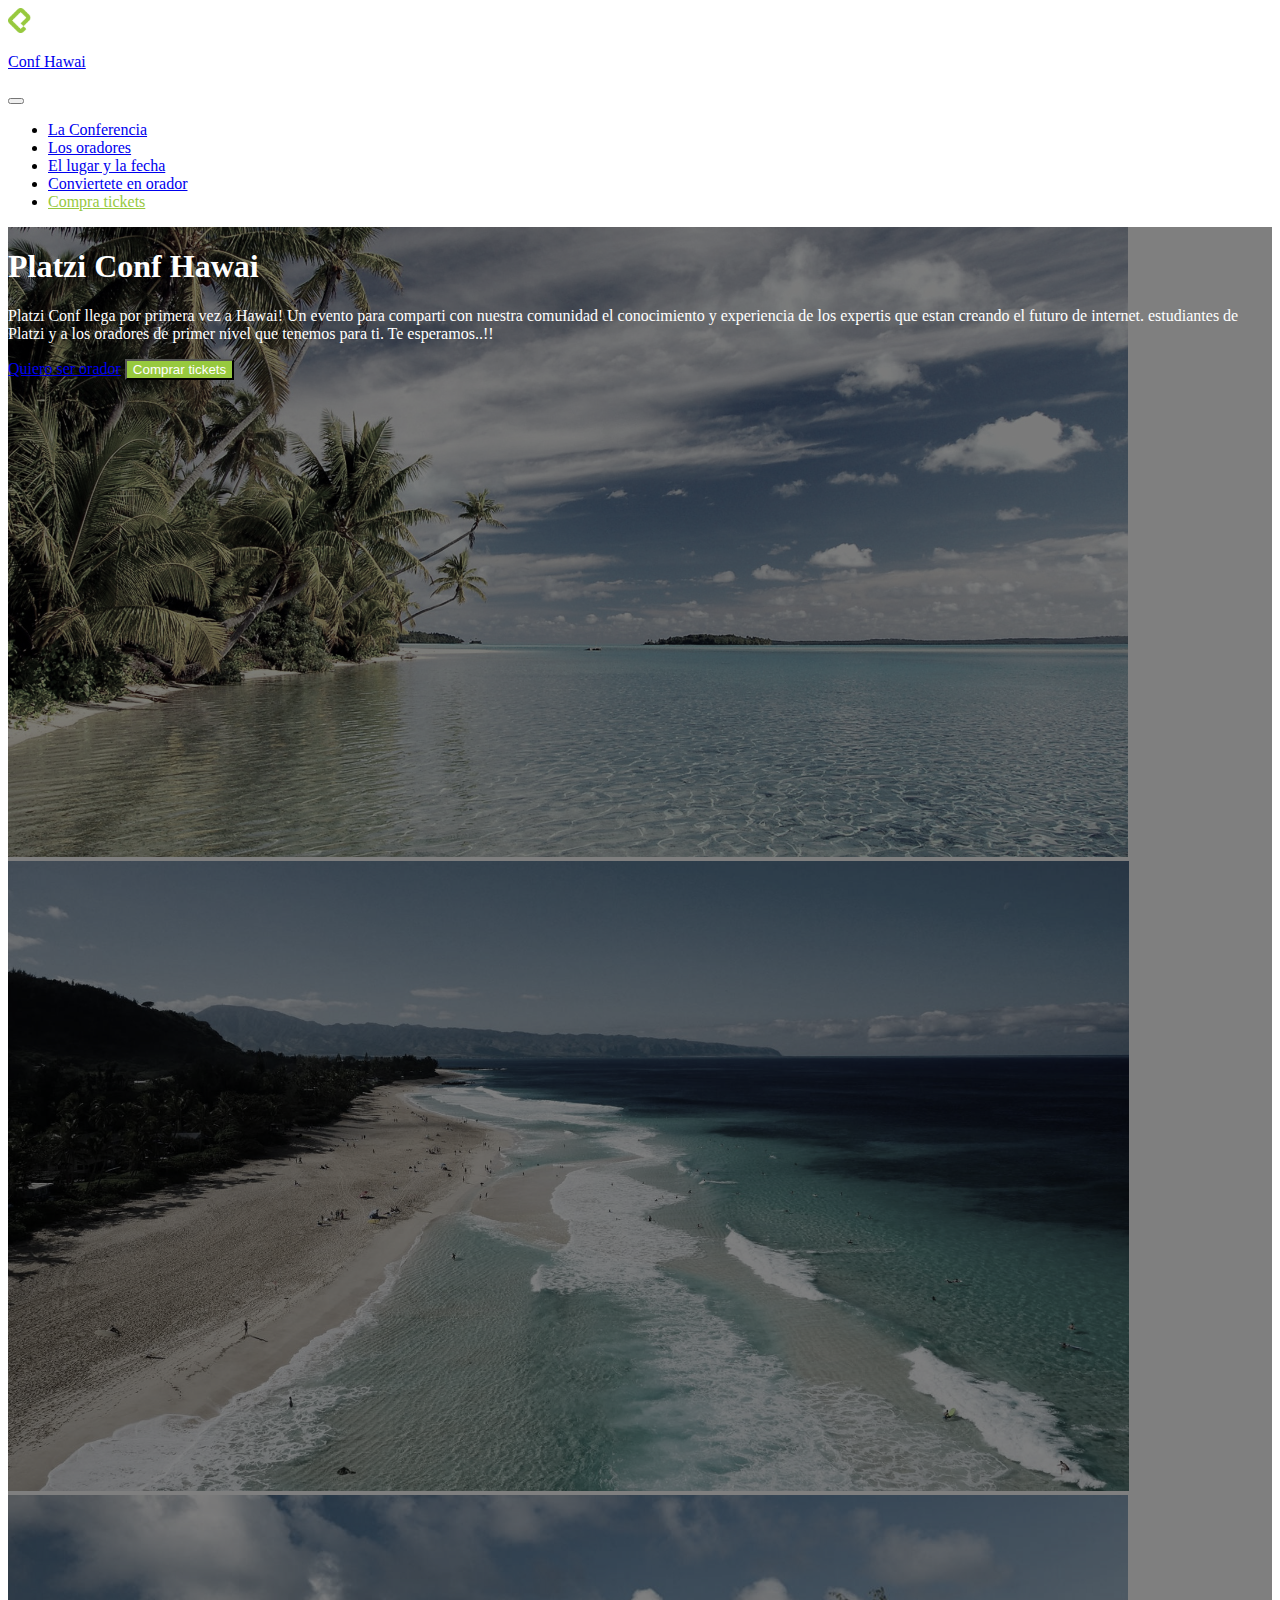
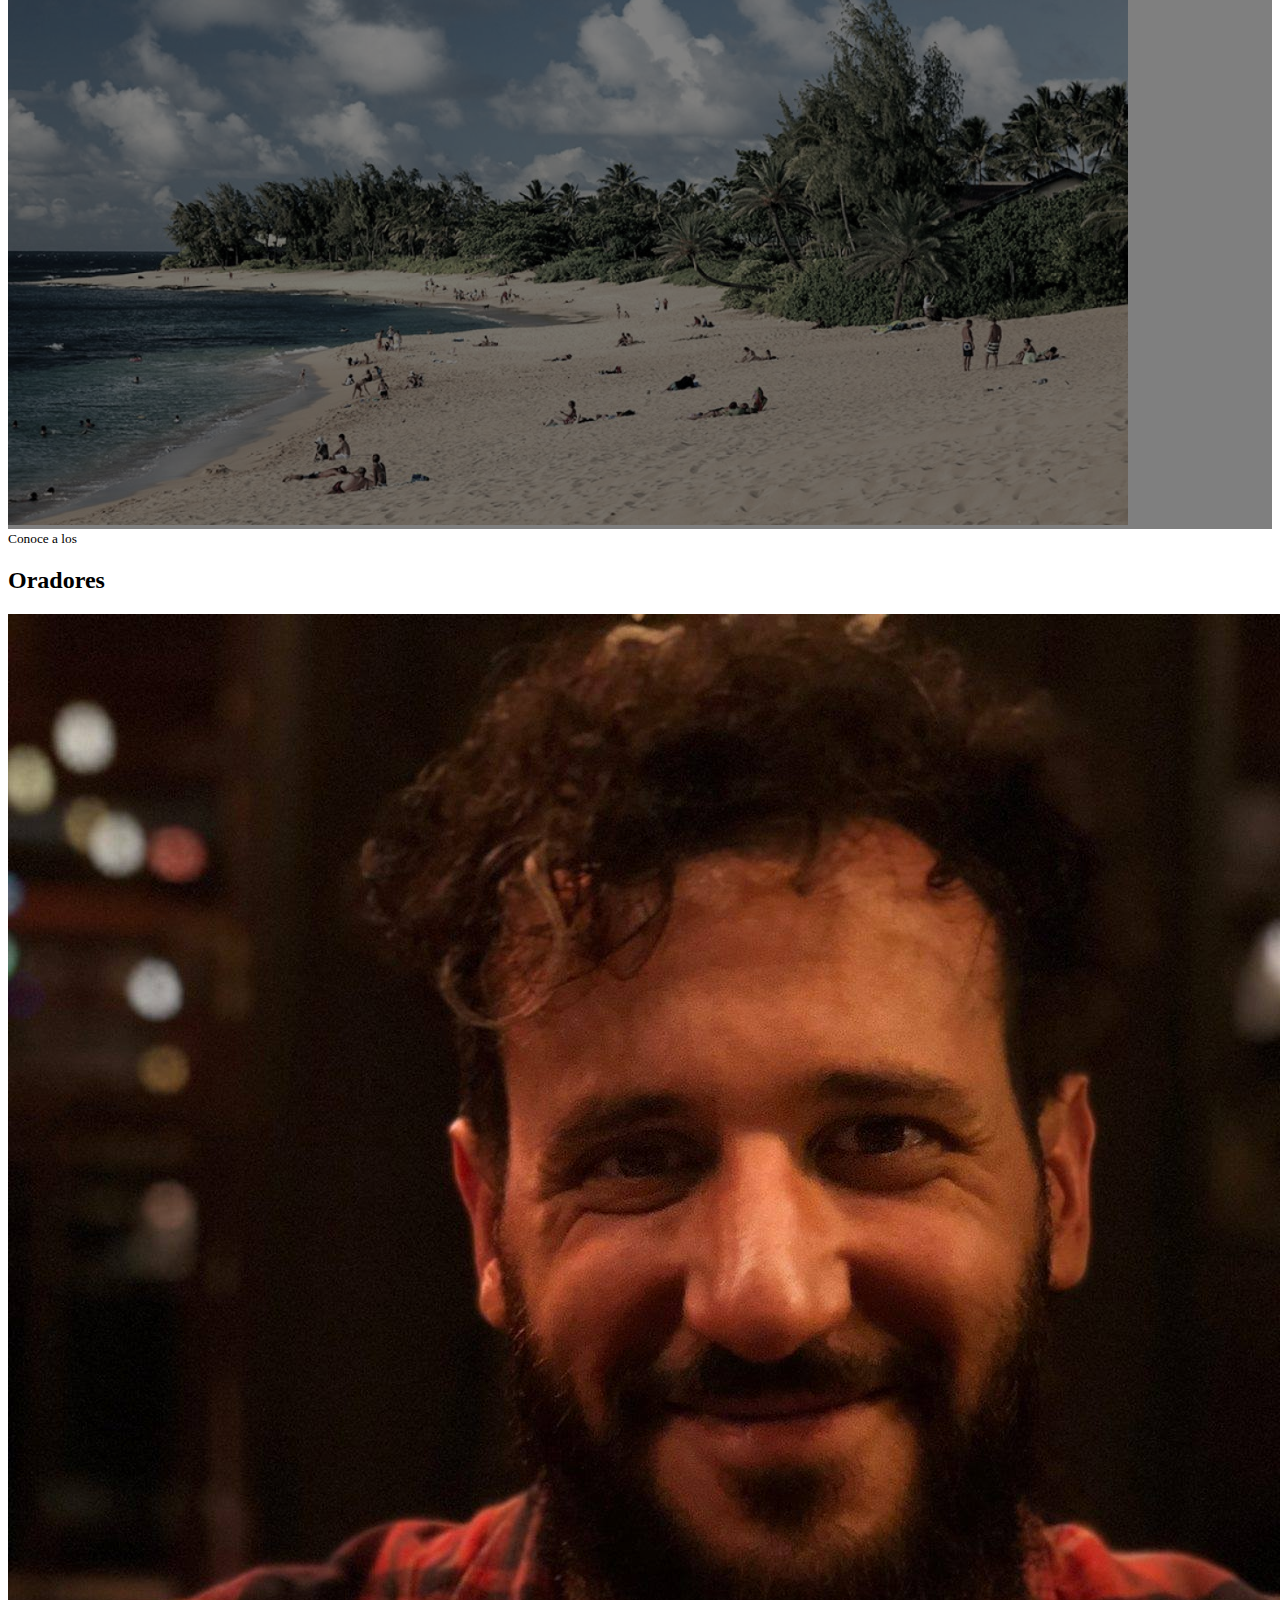
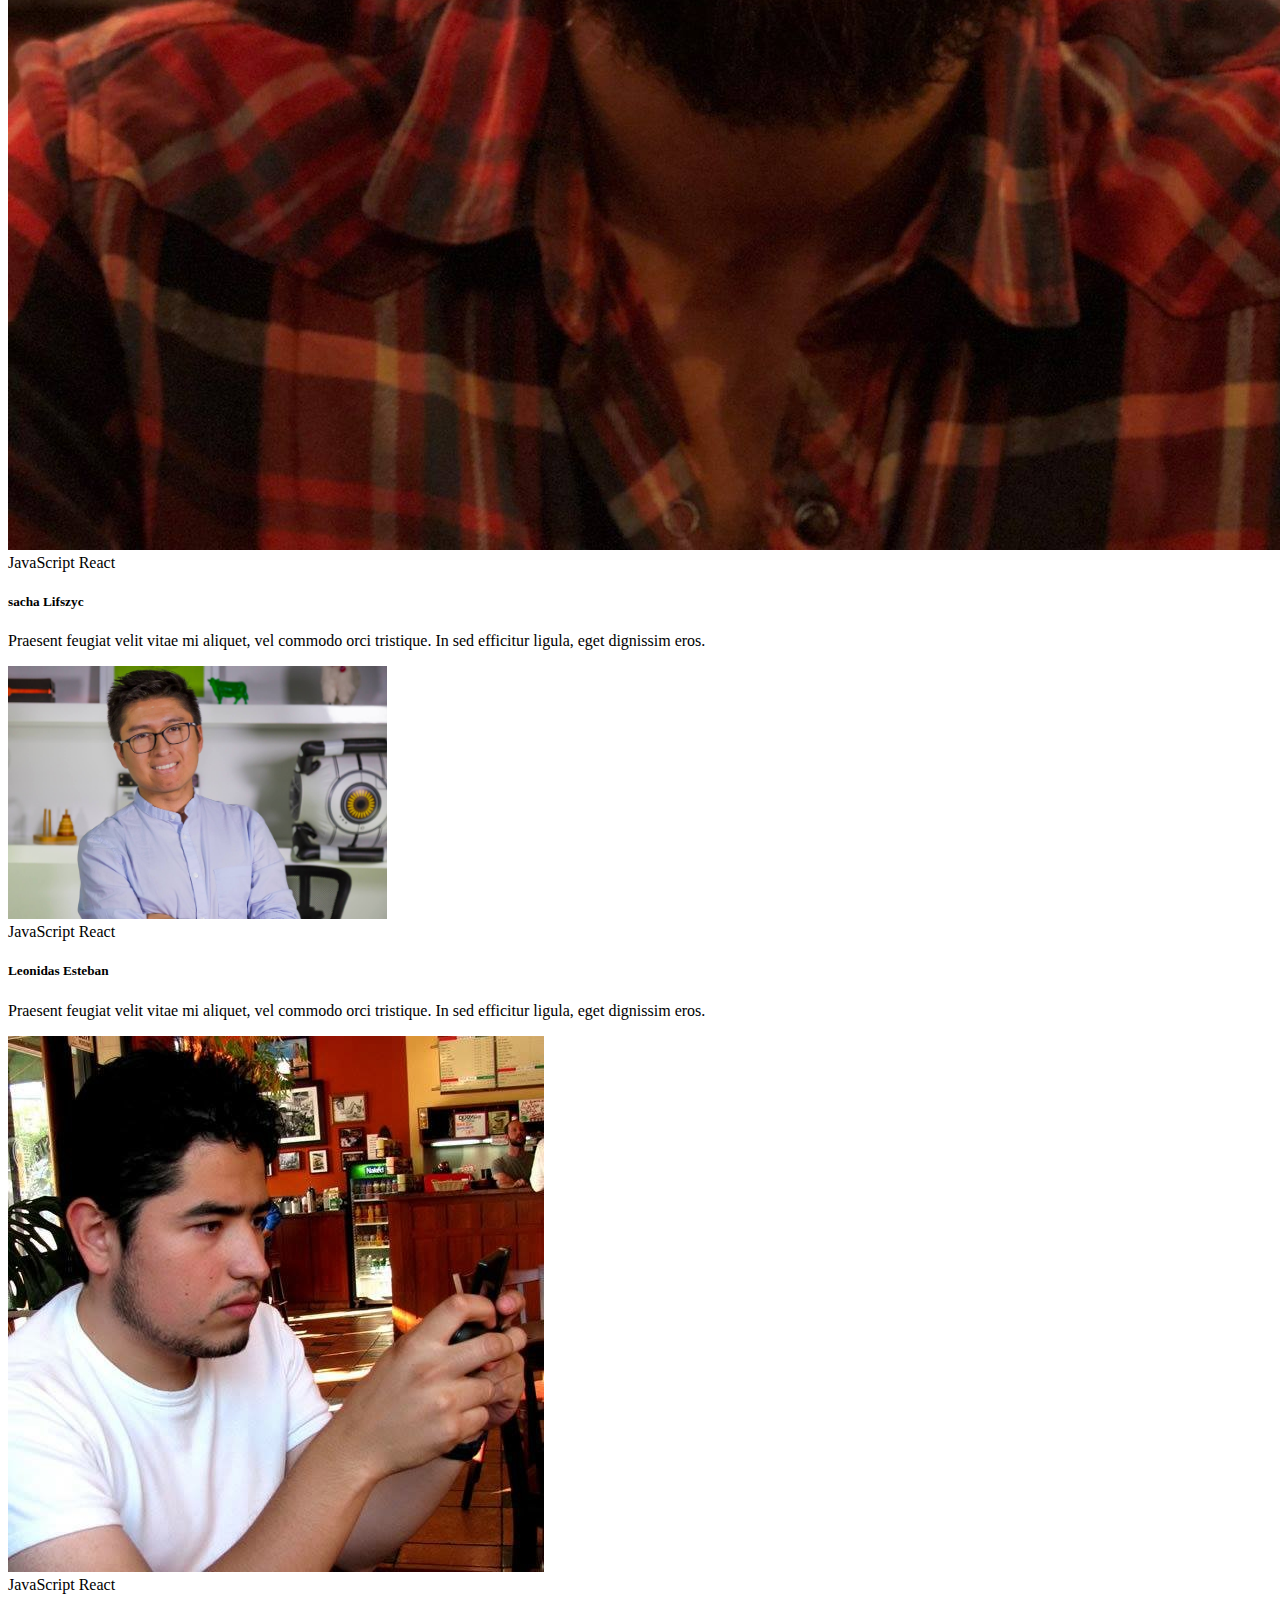
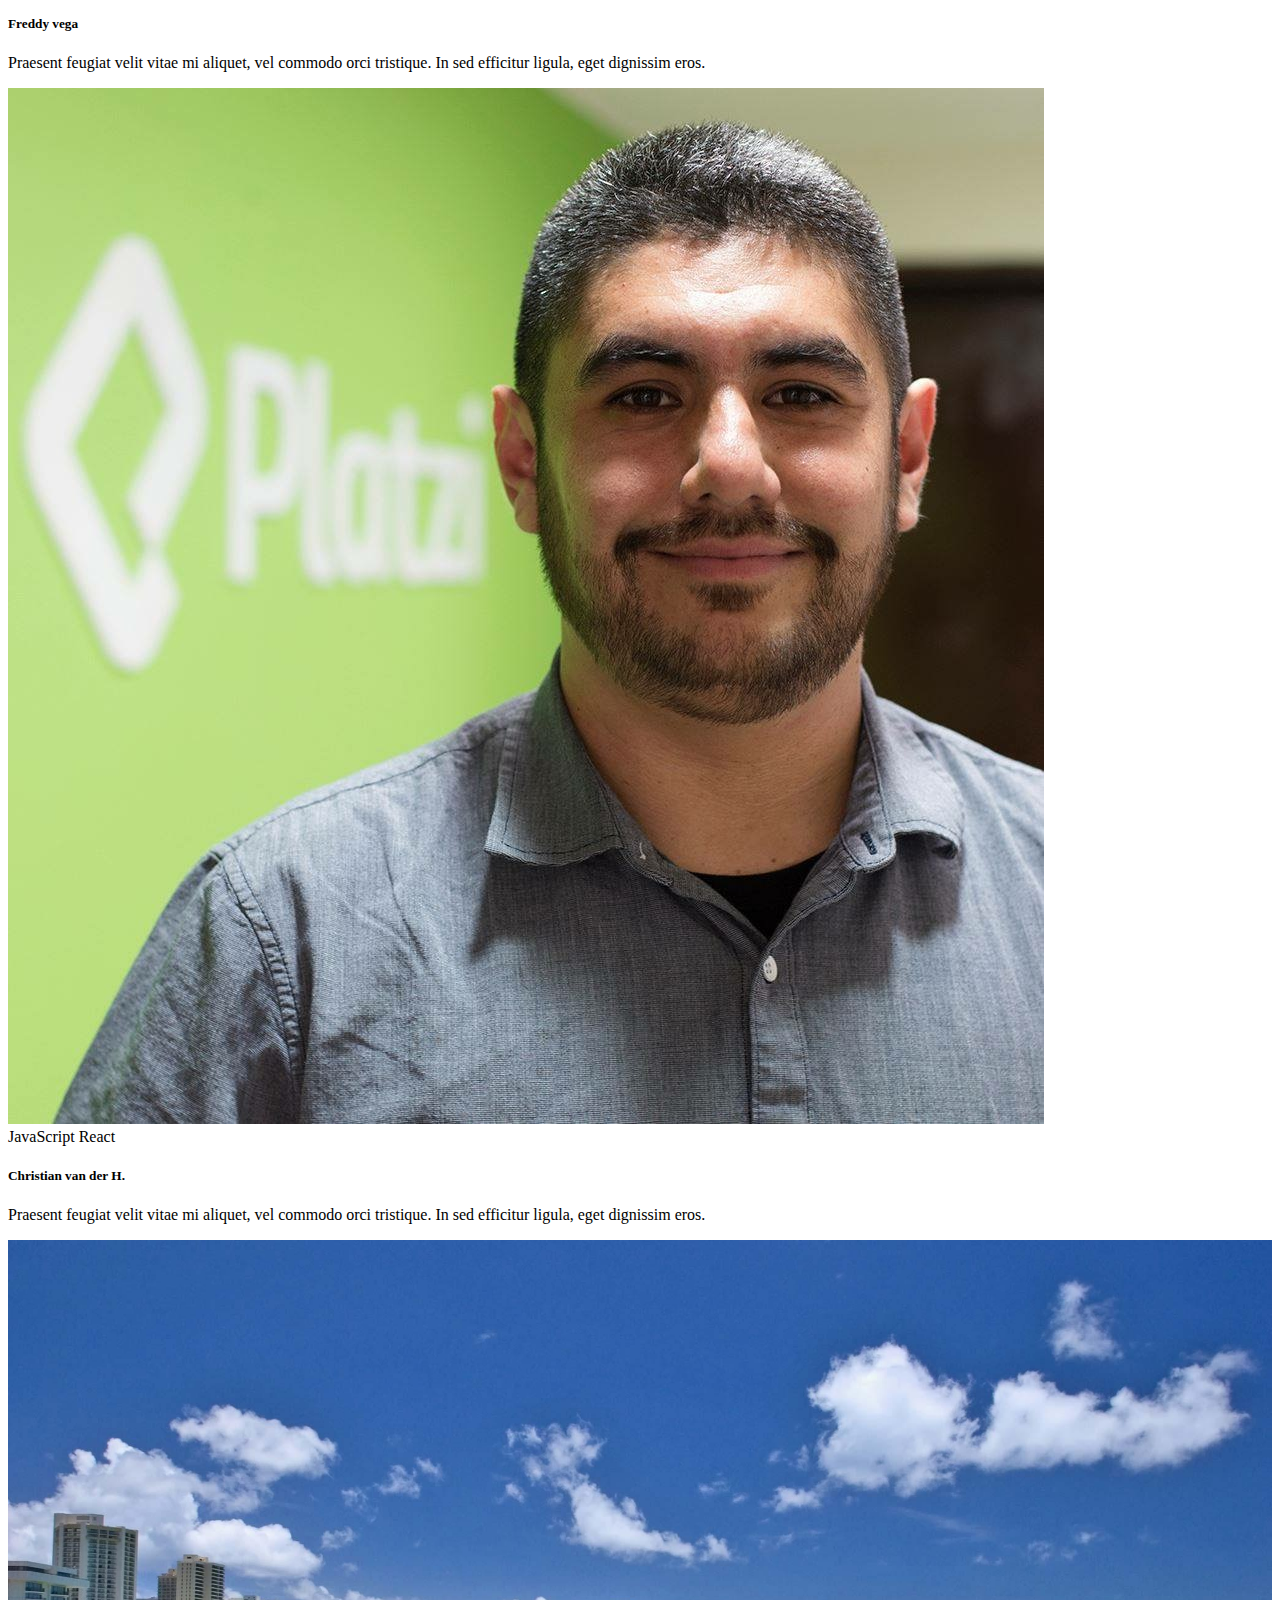
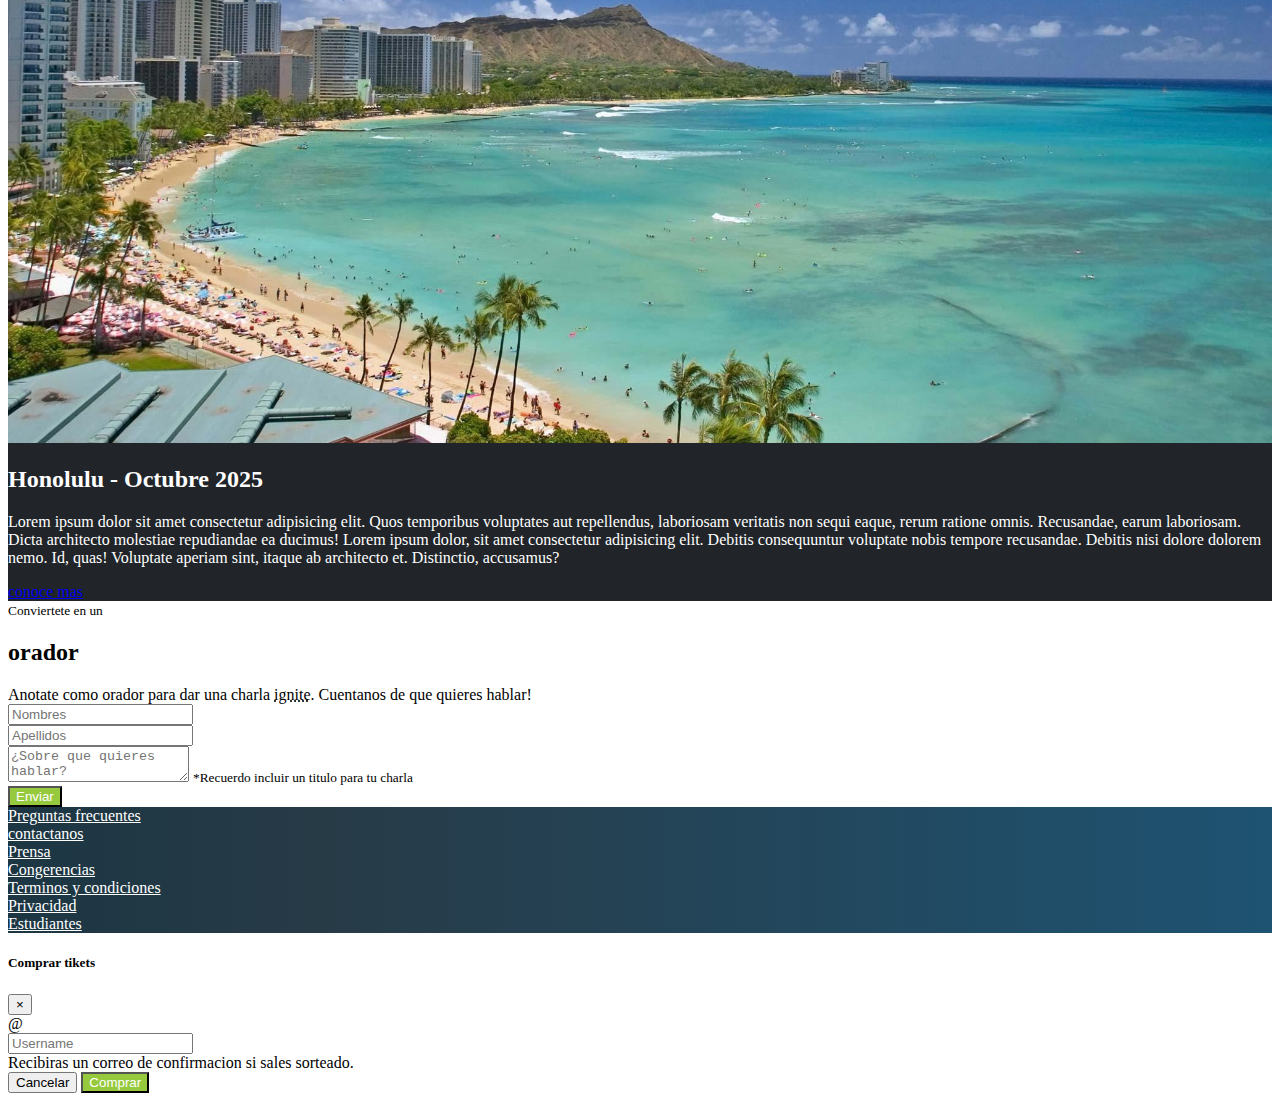
<file: index.html>
<!doctype html>
<html lang="en">

<head>
    <!-- Required meta tags -->
    <meta charset="utf-8">
    <meta name="viewport" content="width=device-width, initial-scale=1, shrink-to-fit=no">

    <!-- Bootstrap CSS -->
    <link rel="stylesheet" href="https://stackpath.bootstrapcdn.com/bootstrap/4.5.0/css/bootstrap.min.css" integrity="sha384-9aIt2nRpC12Uk9gS9baDl411NQApFmC26EwAOH8WgZl5MYYxFfc+NcPb1dKGj7Sk" crossorigin="anonymous">
    <link rel="stylesheet" href="index.css">
    <title>Hello, world!</title>
</head>

<body data-spy="scroll" data-target="#navbar" data-offset="59">
    <!-- header -->
    <header class="header sticky-top">
        <nav class="navbar navbar-expand-lg navbar-dark bg-dark nav-logo">
            <div class="container">
                <a class="navbar-brand d-flex" href="#"><img src="assets/images/platzi-logo.png" alt="platzi logo">
                    <p class="mb-0 ml-2">Conf Hawai</p>
                </a>
                <button class="navbar-toggler" type="button" data-toggle="collapse" data-target="#navbar" aria-controls="navbarSupportedContent" aria-expanded="false" aria-label="Toggle navigation">
                <span class="navbar-toggler-icon"></span>
                </button>
                <div class="collapse navbar-collapse" id="navbar">
                    <ul class="navbar-nav ml-auto">
                        <li class="nav-item">
                            <a class="nav-link" href="#main">La Conferencia</a>
                        </li>
                        <li class="nav-item">
                            <a class="nav-link" href="#speakers">Los oradores</a>
                        </li>
                        <li class="nav-item">
                            <a class="nav-link" href="#place-time">El lugar y la fecha</a>
                        </li>
                        <li class="nav-item">
                            <a class="nav-link" href="#conviertete-en-orador">Conviertete en orador</a>
                        </li>
                        <li class="nav-item">
                            <a class="nav-link text-platzi" href="#" data-toggle="modal" data-target="#modalCompra">Compra tickets</a>
                        </li>
                    </ul>
                </div>
            </div>
        </nav>
    </header>
    <!-- main -->
    <main class="main">
        <section class="carrucel" id="main">
            <div id="carousel" class="carousel slide carousel-fade" data-ride="carousel" data-pause="false">
                <div class="carousel-inner">
                    <div class="carousel-item active">
                        <img src="assets/images/hawaii.jpg" class="d-block w-100" alt="hawai 1">
                    </div>
                    <div class="carousel-item">
                        <img src="assets/images/hawaii2.jpg" class="d-block w-100" alt="hawai 2">
                    </div>
                    <div class="carousel-item">
                        <img src="assets/images/hawaii3.jpeg" class="d-block w-100" alt="hawai 3">
                    </div>
                    <div class="overlay">
                        <div class="container">
                            <div class="row align-items-center">
                                <div class="col-md-6 offset-md-6 text-center text-md-right">
                                    <h1>Platzi Conf Hawai</h1>
                                    <p class="d-none d-md-block">
                                        Platzi Conf llega por primera vez a Hawai! Un evento para comparti con nuestra comunidad el conocimiento y experiencia de los expertis que estan creando el futuro de internet. estudiantes de Platzi y a los oradores de primer nivel que tenemos para ti.
                                        Te esperamos..!!</p>
                                    <a href="#" class="btn btn-outline-light">Quiero ser orador</a>
                                    <button class="btn btn-success btn-platzi" data-toggle="modal" data-target="#modalCompra">Comprar tickets</button>
                                </div>
                            </div>
                        </div>
                    </div>
                </div>
            </div>
        </section>
        <section class="speakers mt-4" id="speakers">
            <div class="container">
                <div class="row">
                    <div class="col text-center text-uppercase">
                        <small>Conoce a los</small>
                        <h2>Oradores</h2>
                    </div>
                </div>
                <div class="row">
                    <div class="col-lg-3 col-md-6 mb-4">
                        <div class="card">
                            <img src="assets/speakers/sacha.jpg" class="card-img-top" alt="...">
                            <div class="card-body">
                                <div class="badges text-right mb-3">
                                    <span class="badge badge-warning">JavaScript</span>
                                    <span class="badge badge-info">React</span>
                                </div>
                                <h5 class="card-title">sacha Lifszyc</h5>
                                <p class="card-text">
                                    Praesent feugiat velit vitae mi aliquet, vel commodo orci tristique. In sed efficitur ligula, eget dignissim eros.
                                </p>
                            </div>
                        </div>
                    </div>
                    <div class="col-lg-3 col-md-6 mb-4">
                        <div class="card">
                            <img src="assets/speakers/leonidas.jpeg" class="card-img-top leo-img " alt="...">
                            <div class="card-body">
                                <div class="badges text-right mb-3">
                                    <span class="badge badge-warning">JavaScript</span>
                                    <span class="badge badge-info">React</span>
                                </div>
                                <h5 class="card-title">Leonidas Esteban</h5>
                                <p class="card-text">
                                    Praesent feugiat velit vitae mi aliquet, vel commodo orci tristique. In sed efficitur ligula, eget dignissim eros.
                                </p>
                            </div>
                        </div>
                    </div>
                    <div class="col-lg-3 col-md-6 mb-4">
                        <div class="card">
                            <img src="assets/speakers/freddy.jpeg" class="card-img-top" alt="...">
                            <div class="card-body">
                                <div class="badges text-right mb-3">
                                    <span class="badge badge-warning">JavaScript</span>
                                    <span class="badge badge-info">React</span>
                                </div>
                                <h5 class="card-title">Freddy vega</h5>
                                <p class="card-text">
                                    Praesent feugiat velit vitae mi aliquet, vel commodo orci tristique. In sed efficitur ligula, eget dignissim eros.
                                </p>
                            </div>
                        </div>
                    </div>
                    <div class="col-lg-3 col-md-6 mb-4">
                        <div class="card">
                            <img src="assets/speakers/cvander.jpeg" class="card-img-top" alt="...">
                            <div class="card-body">
                                <div class="badges text-right mb-3">
                                    <span class="badge badge-warning">JavaScript</span>
                                    <span class="badge badge-info">React</span>
                                </div>
                                <h5 class="card-title">Christian van der H.</h5>
                                <p class="card-text">
                                    Praesent feugiat velit vitae mi aliquet, vel commodo orci tristique. In sed efficitur ligula, eget dignissim eros.
                                </p>
                            </div>
                        </div>
                    </div>
                </div>
            </div>
        </section>
        <!-- fin de /speakers -->
        <!-- lugar y fecha nueva seccion -->
        <section class="place-time" id="place-time">
            <div class="container-fluid">
                <div class="row">
                    <div class="col-12 col-lg-6 pl-0 pr-0">
                        <img src="assets/images/honolulu.jpg" alt="ciudad Honolulu">
                    </div>
                    <div class="col-12 col-lg-6 pt-4 pb-4">
                        <h2>Honolulu - Octubre 2025</h2>
                        <p>Lorem ipsum dolor sit amet consectetur adipisicing elit. Quos temporibus voluptates aut repellendus, laboriosam veritatis non sequi eaque, rerum ratione omnis. Recusandae, earum laboriosam. Dicta architecto molestiae repudiandae
                            ea ducimus! Lorem ipsum dolor, sit amet consectetur adipisicing elit. Debitis consequuntur voluptate nobis tempore recusandae. Debitis nisi dolore dolorem nemo. Id, quas! Voluptate aperiam sint, itaque ab architecto et. Distinctio,
                            accusamus?
                        </p>
                        <a class="btn btn-outline-light" href="https://bryanvera.me" target="_blank">conoce mas</a>
                    </div>
                </div>
            </div>
        </section>
        <!-- fin de lugar y fecha -->
        <!-- conviertete en orador -->
        <section class="conviertete-en-orador pt-3 pb-4" id="conviertete-en-orador">
            <div class="container">
                <div class="row">
                    <div class="col text-uppercase text-center">
                        <small> Conviertete en un</small>
                        <h2>orador</h2>
                    </div>
                </div>
                <div class="row">
                    <div class="col text-center">
                        Anotate como orador para dar una charla <abbr data-toggle="tooltip" title="Charlas de 5 minutos">ignite</abbr>. Cuentanos de que quieres hablar!
                    </div>
                </div>
                <div class="row">
                    <div class="col col-md-10 offset-md-1 col-lg-8 offset-lg-2 pt-2">
                        <form>
                            <div class="form-row">
                                <div class="form-group col-12 col-md-6">
                                    <input type="text" class="form-control" placeholder="Nombres">
                                </div>
                                <div class="form-group col-12 col-md-6">
                                    <input type="text" class="form-control" placeholder="Apellidos">
                                </div>
                            </div>
                            <div class="form-row">
                                <div class="form-group col">
                                    <textarea name="text" class="form-control form-control-lg" placeholder="¿Sobre que quieres hablar?"></textarea>
                                    <small class="form-text text-muted">
                                            *Recuerdo incluir un titulo para tu charla
                                    </small>
                                </div>
                            </div>
                            <div class="form-row">
                                <div class="col">
                                    <button type="button" class="btn btn-platzi btn-block">Enviar</button>
                                </div>
                            </div>
                        </form>
                    </div>
                </div>
            </div>
        </section>
        <!-- /conviertete en orador -->
    </main>
    <!-- / main -->
    <!-- footer -->
    <footer class="footer pb-4 pt-4">
        <div class="container">
            <div class="row text-center">
                <div class="col-12 col-lg">
                    <a href="#">Preguntas frecuentes</a>
                </div>
                <div class="col-12 col-lg">
                    <a href="#">contactanos</a>
                </div>
                <div class="col-12 col-lg">
                    <a href="#">Prensa</a>
                </div>
                <div class="col-12 col-lg">
                    <a href="#">Congerencias</a>
                </div>
                <div class="col-12 col-lg">
                    <a href="#">Terminos y condiciones</a>
                </div>
                <div class="col-12 col-lg">
                    <a href="#">Privacidad</a>
                </div>
                <div class="col-12 col-lg">
                    <a href="#">Estudiantes</a>
                </div>
            </div>
        </div>
    </footer>

    <!-- Modal -->
    <div class="modal fade" id="modalCompra" tabindex="-1" role="dialog" aria-labelledby="exampleModalCenterTitle" aria-hidden="true">
        <div class="modal-dialog modal-dialog-centered" role="document">
            <div class="modal-content">
                <div class="modal-header">
                    <h5 class="modal-title" id="exampleModalCenterTitle">Comprar tikets</h5>
                    <button type="button" class="close" data-dismiss="modal" aria-label="Close">
            <span aria-hidden="true">&times;</span>
          </button>
                </div>
                <div class="modal-body">
                    <form action="">
                        <div class="form-row">
                            <div class="form-group col">
                                <div class="input-group mb-3">
                                    <div class="input-group-prepend">
                                        <span class="input-group-text" id="basic-addon1">@</span>
                                    </div>
                                    <input type="text" class="form-control" placeholder="Username" aria-label="Username" aria-describedby="basic-addon1">
                                </div>
                            </div>
                        </div>
                    </form>
                    <div class="alert alert-warning" role="alert">
                        Recibiras un correo de confirmacion si sales sorteado.
                    </div>
                </div>
                <div class="modal-footer">
                    <button type="button" class="btn btn-secondary" data-dismiss="modal">Cancelar</button>
                    <button type="button" class="btn btn-platzi">Comprar</button>
                </div>
            </div>
        </div>
    </div>
    <!-- fin del modal -->
    <!-- Optional JavaScript -->
    <!-- jQuery first, then Popper.js, then Bootstrap JS -->
    <script src="https://code.jquery.com/jquery-3.5.1.slim.min.js" integrity="sha384-DfXdz2htPH0lsSSs5nCTpuj/zy4C+OGpamoFVy38MVBnE+IbbVYUew+OrCXaRkfj" crossorigin="anonymous"></script>
    <script src="https://cdn.jsdelivr.net/npm/popper.js@1.16.0/dist/umd/popper.min.js" integrity="sha384-Q6E9RHvbIyZFJoft+2mJbHaEWldlvI9IOYy5n3zV9zzTtmI3UksdQRVvoxMfooAo" crossorigin="anonymous"></script>
    <script src="https://stackpath.bootstrapcdn.com/bootstrap/4.5.0/js/bootstrap.min.js" integrity="sha384-OgVRvuATP1z7JjHLkuOU7Xw704+h835Lr+6QL9UvYjZE3Ipu6Tp75j7Bh/kR0JKI" crossorigin="anonymous"></script>
    <script src="index.js"></script>
</body>

</html>
</file>
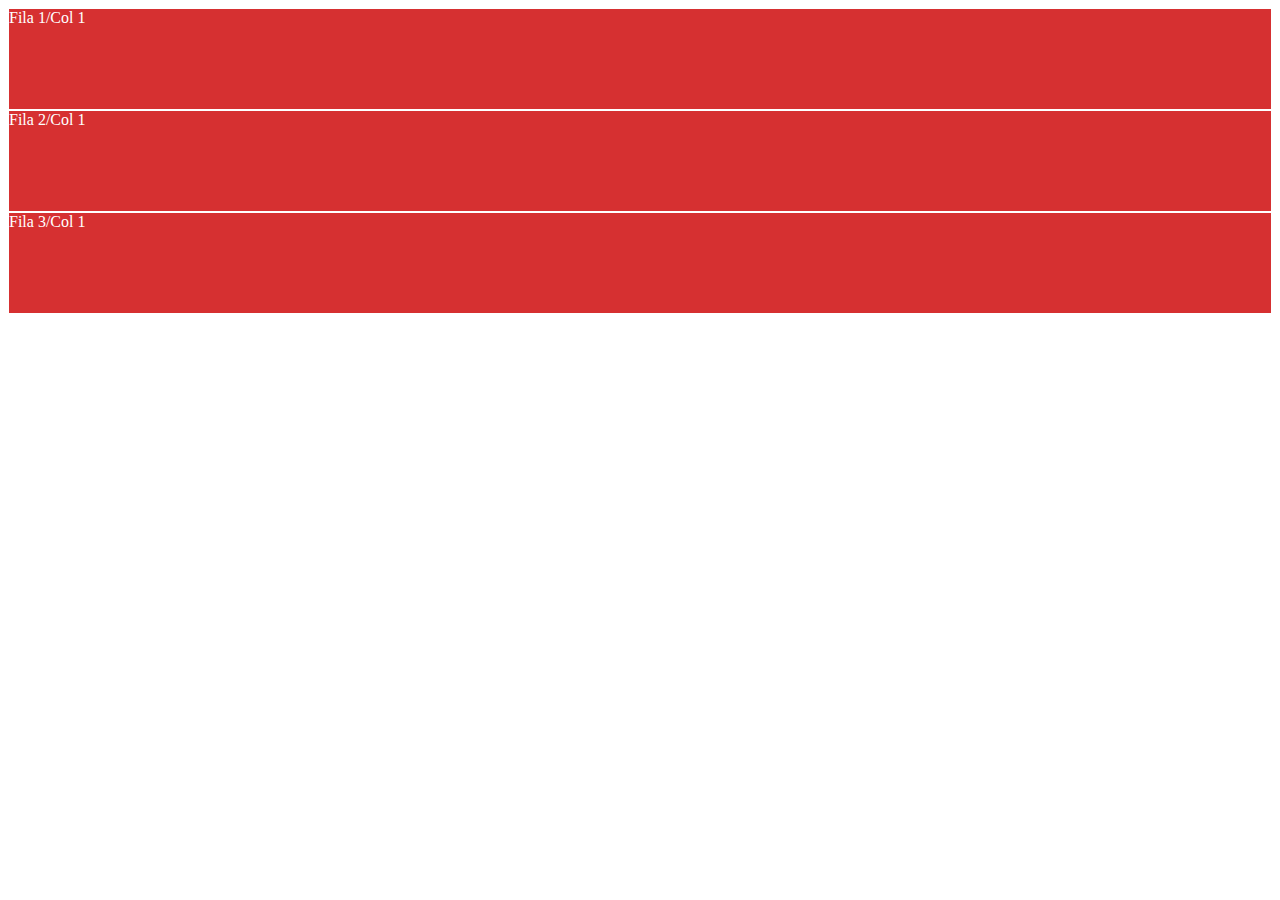
<file: practicando-grilla/ejecicio3deotro.html>
<!doctype html>
<html lang="en">

<head>
    <!-- Required meta tags -->
    <meta charset="utf-8">
    <meta name="viewport" content="width=device-width, initial-scale=1, shrink-to-fit=no">

    <!-- Bootstrap CSS -->
    <link rel="stylesheet" href="https://stackpath.bootstrapcdn.com/bootstrap/4.1.3/css/bootstrap.min.css" integrity="sha384-MCw98/SFnGE8fJT3GXwEOngsV7Zt27NXFoaoApmYm81iuXoPkFOJwJ8ERdknLPMO" crossorigin="anonymous">
    <style>
        div[class^="col-"] {
            background: #d63031;
            height: 100px;
            border: 1px solid white;
            color: white
        }
    </style>
    <title>Reto 3</title>
</head>

<body>
    <div class="container mt-3">
        <div class="row">
            <div class="col-12 col-md-6 offset-md-6">
                Fila 1/Col 1
            </div>
        </div>
        <div class="row">
            <div class="col-8 col-md-8 offset-md-2">
                Fila 2/Col 1
            </div>
        </div>
        <div class="row">
            <div class="col-3 offset-9 col-md-3 offset-md-0">
                Fila 3/Col 1
            </div>
        </div>
    </div>

    <!-- Optional JavaScript -->
    <!-- jQuery first, then Popper.js, then Bootstrap JS -->
    <script src="https://code.jquery.com/jquery-3.3.1.slim.min.js" integrity="sha384-q8i/X+965DzO0rT7abK41JStQIAqVgRVzpbzo5smXKp4YfRvH+8abtTE1Pi6jizo" crossorigin="anonymous"></script>
    <script src="https://cdnjs.cloudflare.com/ajax/libs/popper.js/1.14.3/umd/popper.min.js" integrity="sha384-ZMP7rVo3mIykV+2+9J3UJ46jBk0WLaUAdn689aCwoqbBJiSnjAK/l8WvCWPIPm49" crossorigin="anonymous"></script>
    <script src="https://stackpath.bootstrapcdn.com/bootstrap/4.1.3/js/bootstrap.min.js" integrity="sha384-ChfqqxuZUCnJSK3+MXmPNIyE6ZbWh2IMqE241rYiqJxyMiZ6OW/JmZQ5stwEULTy" crossorigin="anonymous"></script>
</body>

</html>
</file>
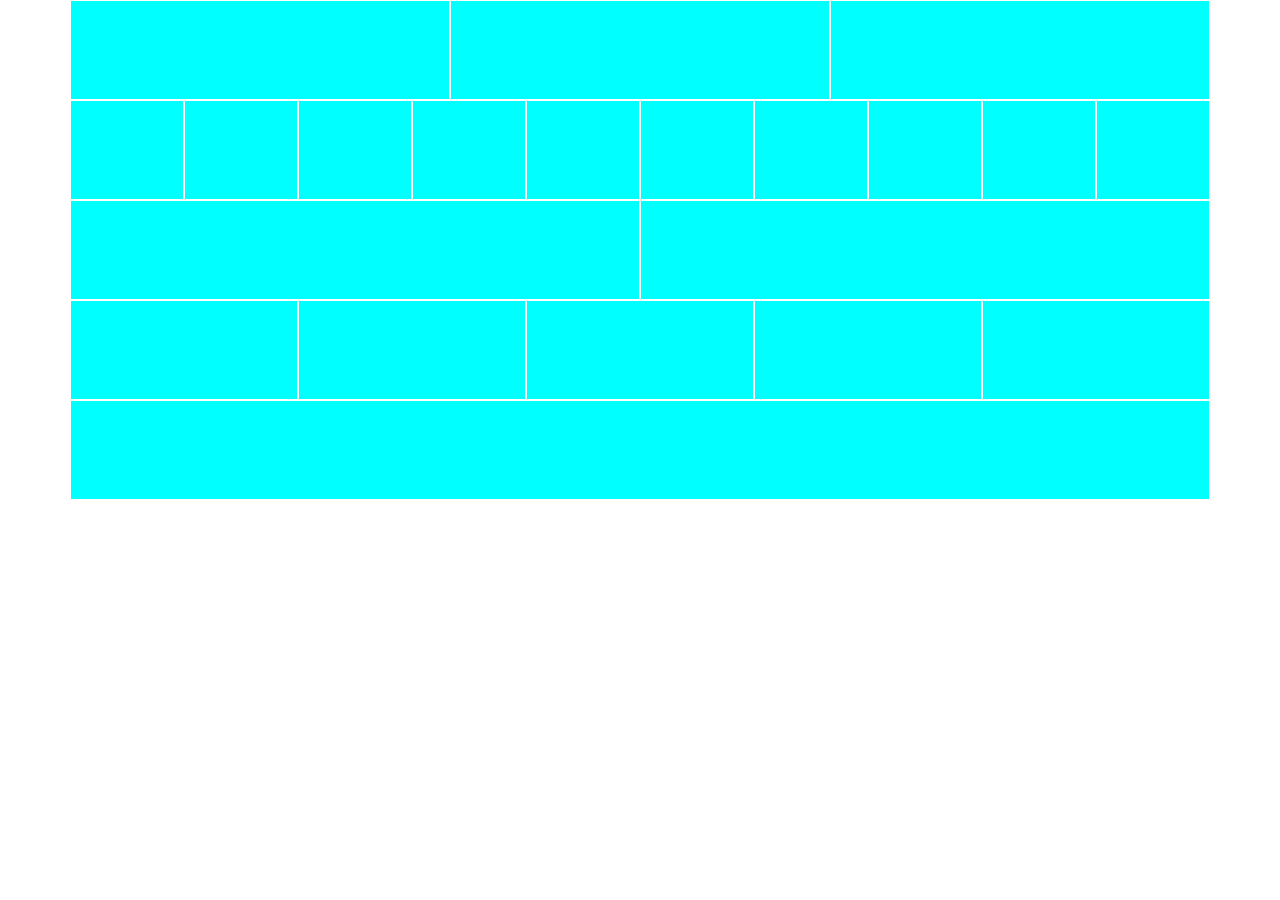
<file: practicando-grilla/ejercicio1.html>
<!DOCTYPE html>
<html lang="en">

<head>
    <meta charset="UTF-8">
    <meta name="viewport" content="width=device-width, initial-scale=1.0">
    <link rel="stylesheet" href="https://stackpath.bootstrapcdn.com/bootstrap/4.5.0/css/bootstrap.min.css">
    <title>Document</title>
</head>
<style>
    .col {
        background-color: aqua;
        border: 1px solid white;
        height: 100px;
    }
</style>


<body>
    <div class="container">
        <div class="row">
            <div class="col">
            </div>
            <div class="col">
            </div>
            <div class="col">
            </div>
        </div>
        <div class="row">
            <div class="col">
            </div>
            <div class="col">
            </div>
            <div class="col">
            </div>
            <div class="col">
            </div>
            <div class="col">
            </div>
            <div class="col">
            </div>
            <div class="col">
            </div>
            <div class="col">
            </div>
            <div class="col">
            </div>
            <div class="col">
            </div>
        </div>
        <div class="row">
            <div class="col">
            </div>
            <div class="col">
            </div>
        </div>
        <div class="row">
            <div class="col">
            </div>
            <div class="col">
            </div>
            <div class="col">
            </div>
            <div class="col">
            </div>
            <div class="col">
            </div>
        </div>
        <div class="row">
            <div class="col">
            </div>
        </div>

    </div>
    <!--/*Scripting  js*/-->
    <script src="https://code.jquery.com/jquery-3.5.1.slim.min.js" integrity="sha384-DfXdz2htPH0lsSSs5nCTpuj/zy4C+OGpamoFVy38MVBnE+IbbVYUew+OrCXaRkfj" crossorigin="anonymous"></script>
    <script src="https://cdn.jsdelivr.net/npm/popper.js@1.16.0/dist/umd/popper.min.js" integrity="sha384-Q6E9RHvbIyZFJoft+2mJbHaEWldlvI9IOYy5n3zV9zzTtmI3UksdQRVvoxMfooAo" crossorigin="anonymous"></script>
    <script src="https://stackpath.bootstrapcdn.com/bootstrap/4.5.0/js/bootstrap.min.js" integrity="sha384-OgVRvuATP1z7JjHLkuOU7Xw704+h835Lr+6QL9UvYjZE3Ipu6Tp75j7Bh/kR0JKI" crossorigin="anonymous"></script>
</body>

</html>
</file>
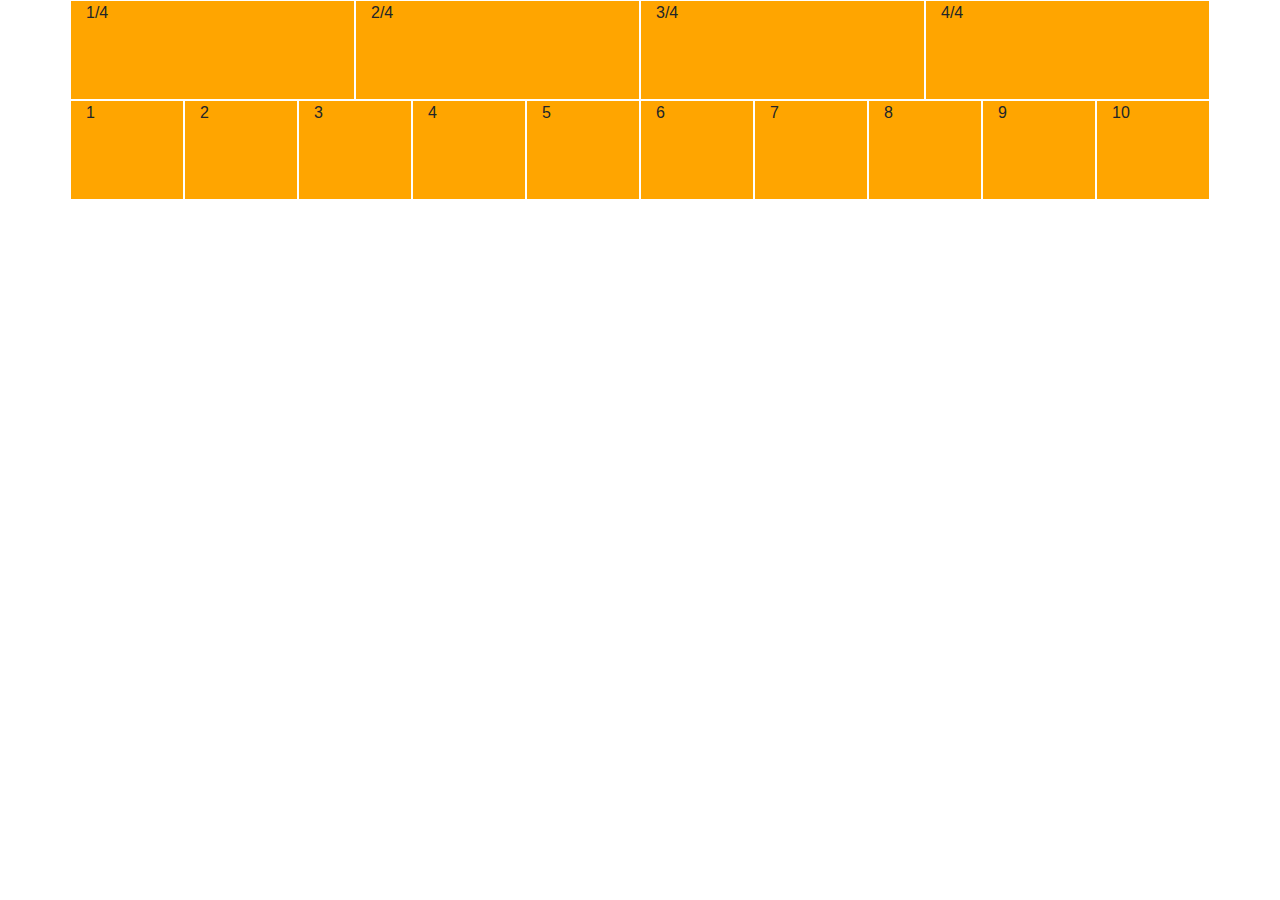
<file: practicando-grilla/ejercicio2.html>
<!DOCTYPE html>
<html lang="en">

<head>
    <meta charset="UTF-8">
    <meta name="viewport" content="width=device-width, initial-scale=1.0">
    <link rel="stylesheet" href="https://stackpath.bootstrapcdn.com/bootstrap/4.5.0/css/bootstrap.min.css">
    <title>Document</title>
</head>
<style>
    .columnas {
        background-color: orange;
        border: 1px solid white;
        height: 100px;
    }
</style>


<body>
    <div class="container">
        <div class="row">
            <div class="col-12 col-sm-6 col-md columnas">
                1/4
            </div>
            <div class="col-12 col-sm-6 col-md columnas">
                2/4
            </div>
            <div class="col-12 col-sm-6 col-md columnas">
                3/4
            </div>
            <div class="col-12 col-sm-6 col-md columnas">
                4/4
            </div>
        </div>
        <div class="row">
            <div class="col-md-6 col-lg columnas">
                1
            </div>
            <div class="col-md-6 col-lg columnas">
                2
            </div>
            <div class="col-md-6 col-lg columnas">
                3
            </div>
            <div class="col-md-6 col-lg columnas">
                4
            </div>
            <div class="col-md-6 col-lg columnas">
                5
            </div>
            <div class="col-md-6 col-lg columnas">
                6
            </div>
            <div class="col-md-6 col-lg columnas">
                7
            </div>
            <div class="col-md-6 col-lg columnas">
                8
            </div>
            <div class="col-md-6 col-lg columnas">
                9
            </div>
            <div class="col-md-6 col-lg columnas">
                10
            </div>
        </div>
    </div>
    <!--/*Scripting  js*/-->
    <script src="https://code.jquery.com/jquery-3.5.1.slim.min.js" integrity="sha384-DfXdz2htPH0lsSSs5nCTpuj/zy4C+OGpamoFVy38MVBnE+IbbVYUew+OrCXaRkfj" crossorigin="anonymous"></script>
    <script src="https://cdn.jsdelivr.net/npm/popper.js@1.16.0/dist/umd/popper.min.js" integrity="sha384-Q6E9RHvbIyZFJoft+2mJbHaEWldlvI9IOYy5n3zV9zzTtmI3UksdQRVvoxMfooAo" crossorigin="anonymous"></script>
    <script src="https://stackpath.bootstrapcdn.com/bootstrap/4.5.0/js/bootstrap.min.js" integrity="sha384-OgVRvuATP1z7JjHLkuOU7Xw704+h835Lr+6QL9UvYjZE3Ipu6Tp75j7Bh/kR0JKI" crossorigin="anonymous"></script>
</body>

</html>
</file>
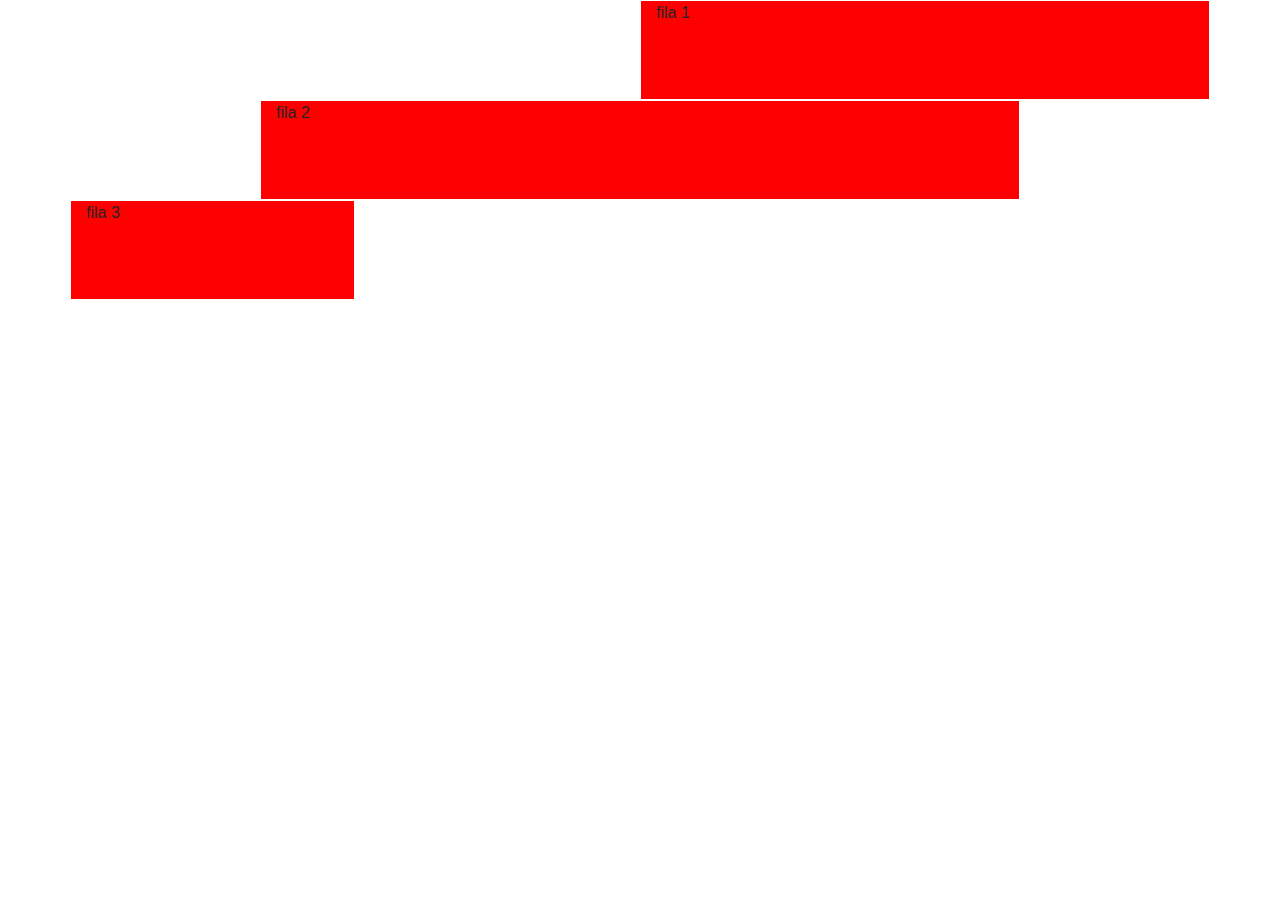
<file: practicando-grilla/ejercicio3.html>
<!DOCTYPE html>
<html lang="en">

<head>
    <meta charset="UTF-8">
    <meta name="viewport" content="width=device-width, initial-scale=1.0">
    <link rel="stylesheet" href="https://stackpath.bootstrapcdn.com/bootstrap/4.5.0/css/bootstrap.min.css">
    <title>Document</title>
</head>
<style>
    .columnas {
        background-color: red;
        border: 1px solid white;
        height: 100px;
    }
</style>


<body>
    <div class="container">
        <div class="row">
            <div class="col-sm col-lg offset-lg-6 columnas">
                fila 1
            </div>
        </div>
        <div class="row">
            <div class="col-8 col-sm-8 col-lg-8 offset-lg-2 columnas">
                fila 2
            </div>
        </div>
        <div class="row">
            <div class="col-3 col-sm-3 col-md-3 col-lg-3 offset-9 offset-lg-0 columnas">
                fila 3
            </div>
        </div>
    </div>
    <!--/*Scripting  js*/-->
    <script src="https://code.jquery.com/jquery-3.5.1.slim.min.js" integrity="sha384-DfXdz2htPH0lsSSs5nCTpuj/zy4C+OGpamoFVy38MVBnE+IbbVYUew+OrCXaRkfj" crossorigin="anonymous"></script>
    <script src="https://cdn.jsdelivr.net/npm/popper.js@1.16.0/dist/umd/popper.min.js" integrity="sha384-Q6E9RHvbIyZFJoft+2mJbHaEWldlvI9IOYy5n3zV9zzTtmI3UksdQRVvoxMfooAo" crossorigin="anonymous"></script>
    <script src="https://stackpath.bootstrapcdn.com/bootstrap/4.5.0/js/bootstrap.min.js" integrity="sha384-OgVRvuATP1z7JjHLkuOU7Xw704+h835Lr+6QL9UvYjZE3Ipu6Tp75j7Bh/kR0JKI" crossorigin="anonymous"></script>
</body>

</html>
</file>
<file: index.css>
.carrucel .carousel-inner img {
    height: 70vh;
    object-fit: cover;
    filter: grayscale(70%);
}

.carousel {
    position: relative;
}

.place-time {
    background-color: #212529;
    color: white;
}

.place-time img {
    width: 100%;
}

.carousel .overlay {
    position: absolute;
    top: 0;
    bottom: 0;
    left: 0;
    right: 0;
    background-color: rgba(0, 0, 0, 0.5);
    color: white;
    z-index: 1;
}

.carousel .overlay .container,
.carousel .overlay .row {
    height: 100%;
}

.text-platzi {
    color: #97c93e !important;
}

.btn-platzi {
    background-color: #97c93e;
    color: white;
}

.btn-platzi:hover {
    background-color: #82ad36;
}

.nav-logo img {
    width: 80px;
}

.leo-img {
    height: 253px;
    object-fit: cover;
}

@media (max-width: 1199px) {
    .leo-img {
        height: 208px;
        object-fit: cover;
    }
}

@media (max-width: 991px) {
    .leo-img {
        height: 328px;
        object-fit: cover;
    }
}

@media (max-width: 767px) {
    .leo-img {
        height: 508px;
        object-fit: cover;
    }
}

@media (max-width: 575px) {
    .leo-img {
        height: 100%;
    }
}

.footer {
    background: linear-gradient(90deg, #1c3643, #273b47 25%, #1e5372);
}

.footer a {
    color: white;
}
</file>
